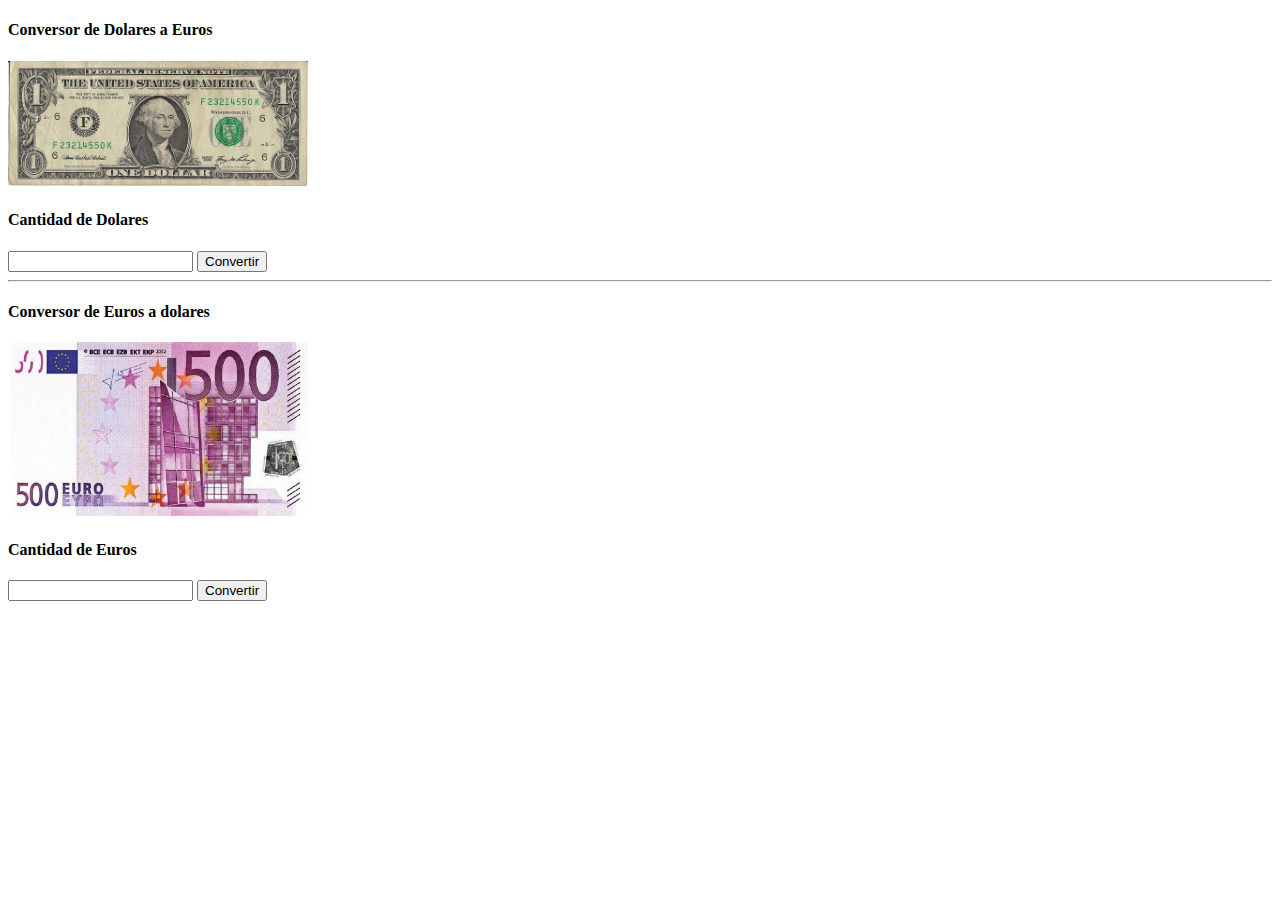
<file: ejer/index.html>
<!DOCTYPE html>
<html lang="en">
<head>
    <meta charset="UTF-8">
    <meta http-equiv="X-UA-Compatible" content="IE=edge">
    <meta name="viewport" content="width=device-width, initial-scale=1.0">
    <title>Document</title>
    <link href="https://cdn.jsdelivr.net/npm/bootstrap@5.1.3/dist/css/bootstrap.min.css" rel="stylesheet" integrity="sha384-1BmE4kWBq78iYhFldvKuhfTAU6auU8tT94WrHftjDbrCEXSU1oBoqyl2QvZ6jIW3" crossorigin="anonymous">
    <script src="https://cdn.jsdelivr.net/npm/bootstrap@5.1.3/dist/js/bootstrap.bundle.min.js" integrity="sha384-ka7Sk0Gln4gmtz2MlQnikT1wXgYsOg+OMhuP+IlRH9sENBO0LRn5q+8nbTov4+1p" crossorigin="anonymous"></script>
</head>
<style>
    img {
    max-width: 300px;
    max-height: 200px;
  }
</style>
<body>
    <h4>Conversor de Dolares a Euros</h4>
    <img src="assets/dolar.jpg">
    <h4>Cantidad de Dolares</h4>
    <input type="number" id="dolares" >
    <button id="boton" class="btn btn-primary">Convertir</button>
    <div id="resultado">

    </div>
    <hr>
    <h4>Conversor de Euros a dolares</h4>
    <img src="assets/euro.jpg">
    <h4>Cantidad de Euros</h4>
    <input type="number" id="euros" >
    <button id="boton2" class="btn btn-primary">Convertir</button>
    <div id="resultado2">
        
    </div>

    <script src="https://code.jquery.com/jquery-3.6.0.min.js" integrity="sha256-/xUj+3OJU5yExlq6GSYGSHk7tPXikynS7ogEvDej/m4=" crossorigin="anonymous"></script>
    <script src="ejer.js"></script>
</body>
</html>
</file>
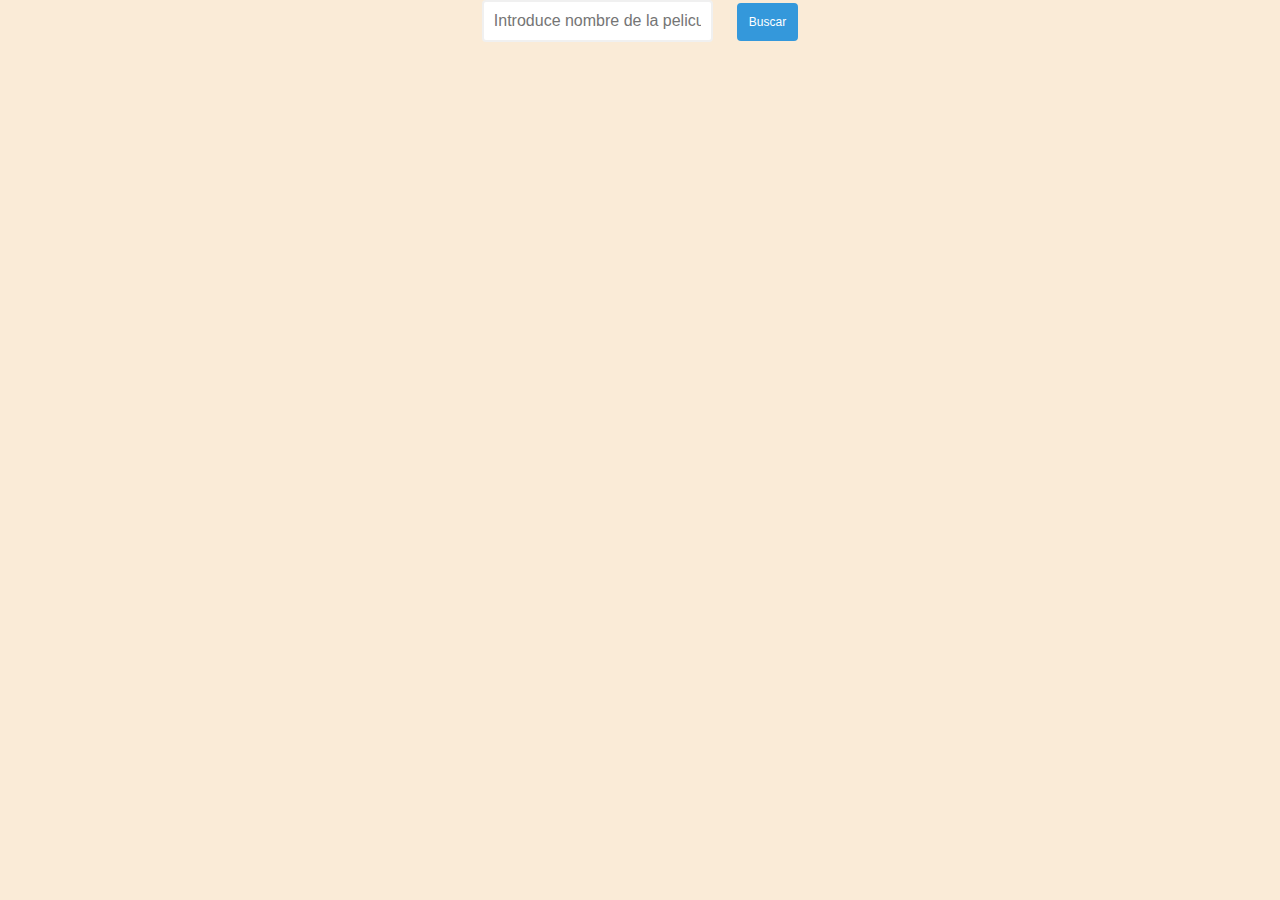
<file: ejer2/index.html>
<!DOCTYPE html>
<html lang="en">
<head>
    <meta charset="UTF-8">
    <meta http-equiv="X-UA-Compatible" content="IE=edge">
    <meta name="viewport" content="width=device-width, initial-scale=1.0">
    <title>Document</title>
    <link rel="stylesheet" href="style.css">
</head>
<body>
    <input type="text" id="texto" placeholder="Introduce nombre de la pelicula">
    <button id="boton">Buscar</button>
    <div class="contenedor" id="contenedor">

    </div>
    <script src="https://code.jquery.com/jquery-3.6.0.min.js" integrity="sha256-/xUj+3OJU5yExlq6GSYGSHk7tPXikynS7ogEvDej/m4=" crossorigin="anonymous"></script>
    <script src="ejer.js"></script>
</body>
</html>
</file>
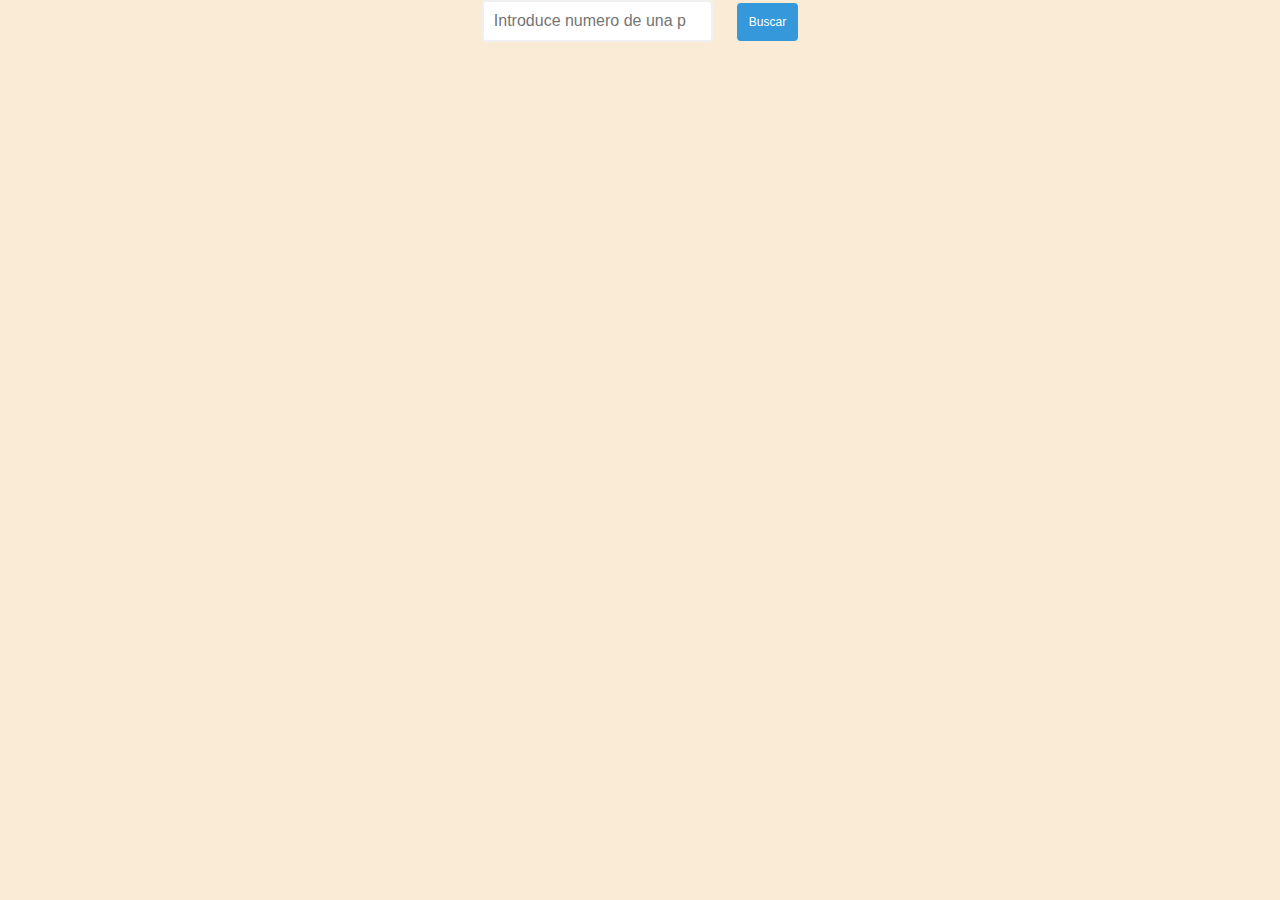
<file: ejer4/index.html>
<!DOCTYPE html>
<html lang="en">
<head>
    <meta charset="UTF-8">
    <meta http-equiv="X-UA-Compatible" content="IE=edge">
    <meta name="viewport" content="width=device-width, initial-scale=1.0">
    <title>Document</title>
    <link rel="stylesheet" href="style.css">
</head>
<body>
    <input type="number" id="numero" placeholder="Introduce numero de una pelicula">
    <button id="boton">Buscar</button>
    <div id="contenedor">

    </div>
    <script src="https://code.jquery.com/jquery-3.6.0.min.js" integrity="sha256-/xUj+3OJU5yExlq6GSYGSHk7tPXikynS7ogEvDej/m4=" crossorigin="anonymous"></script>
    <script src="ejer.js"></script>
</body>
</html>
</file>
<file: ejer2/style.css>
body {
    width: 80%;
    text-align: center;
    margin:auto;
    background-color: antiquewhite;
}
.contenedor {
    display: grid;
    grid-template-columns: 1fr 1fr 1fr; /* 3 columnas */
  
}

.contenedor div {
    border: 1px solid black;
    text-align: center;
    align-items: center;
    margin: 20px;
    border-radius: 10px;
    box-shadow: 0px 0px 20px 5px rgba(170, 170, 170, 0.3);
    background-color:whitesmoke;
}

img {
    max-width: 300px;
    max-height: 200px;
  }

  button {
    background-color: #3498db;
    border: 2px solid #3498db;
    border-radius: 4px;
    color:#fff;
    font-size: 12px;
    padding:10px;
    margin-left: 20px;
    }

input {
    border: 2px solid #f0f0f0;
    border-radius: 4px;
    font-size: 16px;
    padding:10px;
}
</file>
<file: ejer4/style.css>
body {
    width: 80%;
    text-align: center;
    margin:auto;
    background-color: antiquewhite;
}
.contenedor {
    display: grid;
    grid-template-columns: 1fr 1fr 1fr; /* 3 columnas */
  
}

.contenedor div {
    border: 1px solid black;
    text-align: center;
    align-items: center;
    margin: 20px;
    border-radius: 10px;
    box-shadow: 0px 0px 20px 5px rgba(170, 170, 170, 0.3);
    background-color:whitesmoke;
}

button {
    background-color: #3498db;
    border: 2px solid #3498db;
    border-radius: 4px;
    color:#fff;
    font-size: 12px;
    padding:10px;
    margin-left: 20px;
    }

input {
    border: 2px solid #f0f0f0;
    border-radius: 4px;
    font-size: 16px;
    padding:10px;
}
</file>
